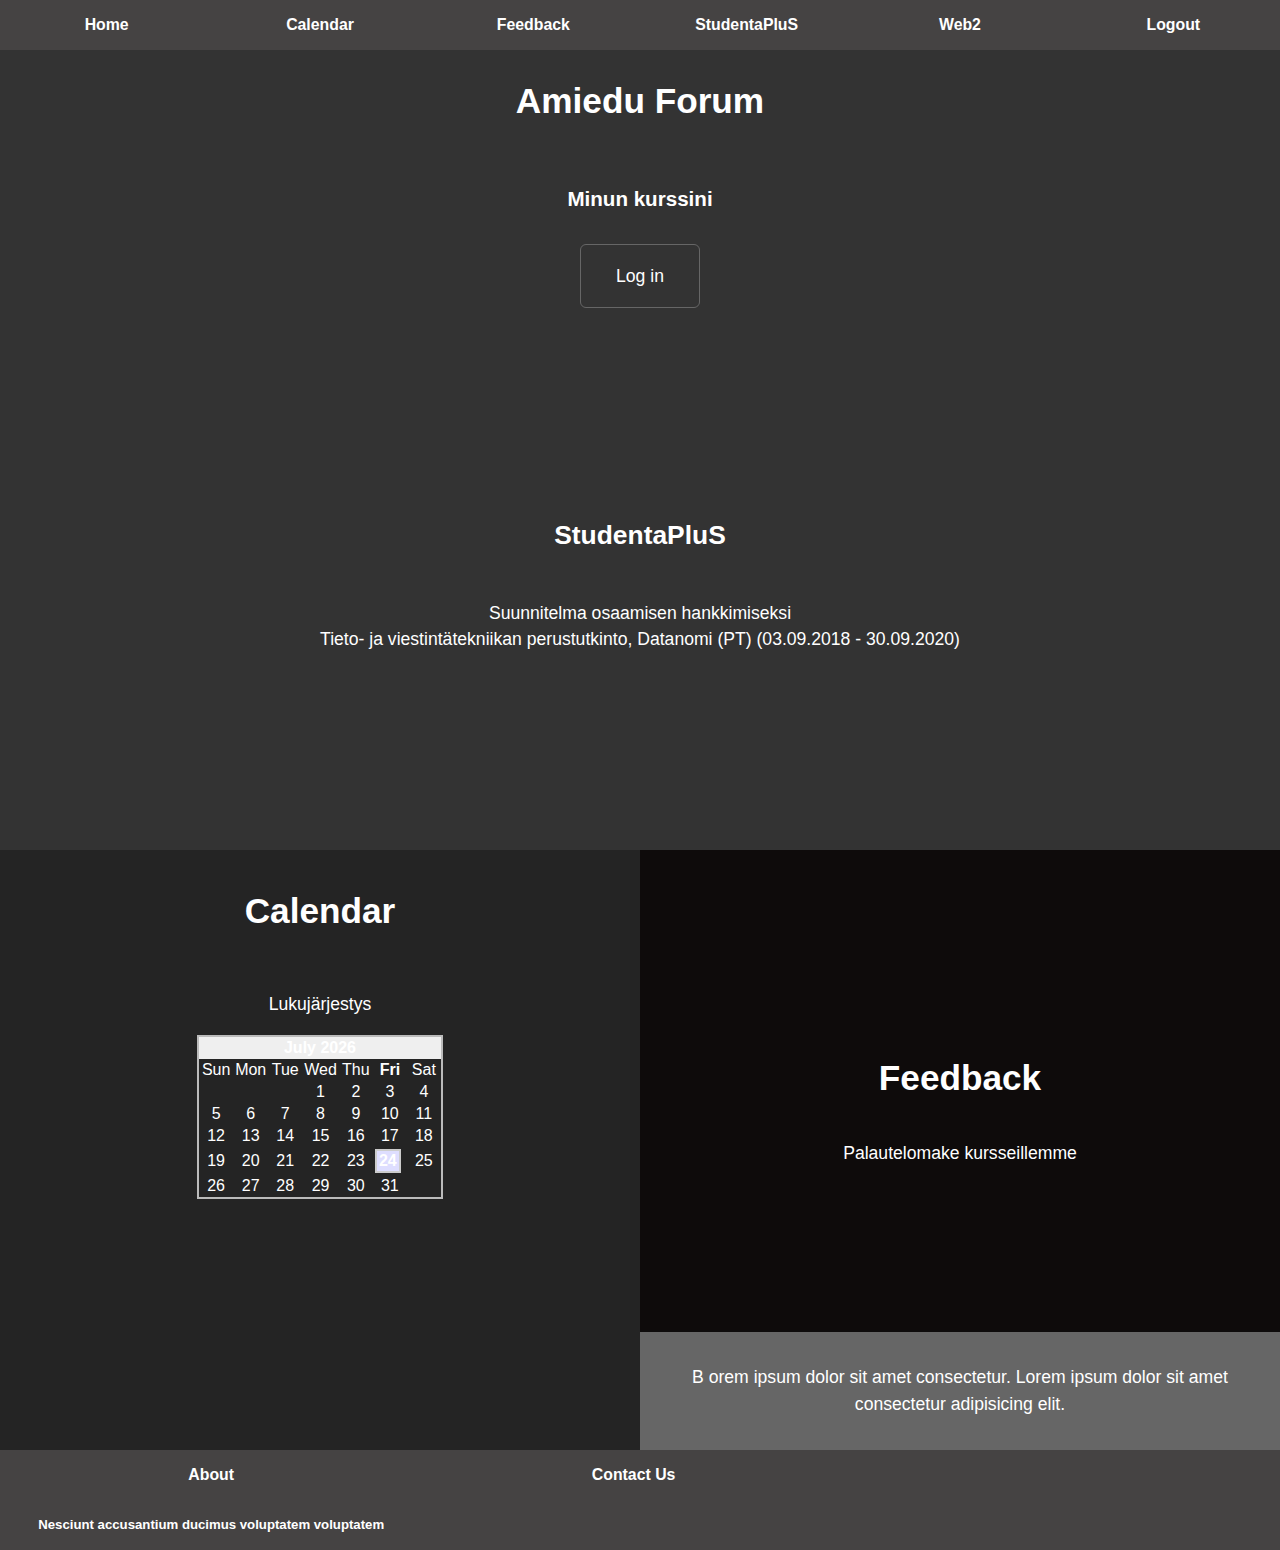
<file: index.html>
<html lang="en">
  <head>
    <meta charset="UTF-8" />
    <meta name="viewport" content="width=device-width, initial-scale=1.0" />
    <meta http-equiv="X-UA-Compatible" content="ie=edge" />
    <link rel="shortcut icon" href="img/amieduXpng.ICO" type="image/x-icon">
    <link rel="stylesheet" href="css/style.css" />
    <title>Amiedu Forum</title>
  </head>
  <body>
    <div id="yla">
      <a href="index.html">Home</a>
      <a href="pages/calender.html">Calendar</a>
      <a href="pages/feedback.html">Feedback</a>
      <a
        href="https://amiedu-plus.solenovo.fi/student/app/skillacquirementplan/"
        >StudentaPluS</a
      >
      <a href="https://www.amiforum.fi/course/view.php?id=5455">Web2</a>
      <a href="login.html">Logout</a>
    </div>

    <header id="hdr" class="grid">
      <div class="bigImage"></div>
      <h1>Amiedu Forum</h1>
      <h3>Minun kurssini</h3>
        
      
      <a href="https://www.amiforum.fi/course/view.php?id=5455" class="btn">
        Log in</a
      >
    </header>

    <main class="main">
      <section>
        <div class="studenta">
          <h2>
            <a
              href="https://amiedu-plus.solenovo.fi/student/app/skillacquirementplan/"
              id="hdr"
            >
              StudentaPluS</a
            >
          </h2>
          <p>
            Suunnitelma osaamisen hankkimiseksi <br>
            Tieto- ja viestintätekniikan perustutkinto, Datanomi (PT) (03.09.2018 - 30.09.2020)
          </p>
        </div>
      </section>
    </main>

    <div class="flexCont">
      <div class="first">
        <div class="bg"></div>
        <h1><a href="pages/calender.html" id="hdr">Calendar</a></h1>
        <p>
          Lukujärjestys
          <center>
            <script language="javascript" type="text/javascript">
            var day_of_week = new Array('Sun','Mon','Tue','Wed','Thu','Fri','Sat');
            var month_of_year = new Array('January','February','March','April','May','June','July','August','September','October','November','December');
            
            //  DECLARE AND INITIALIZE VARIABLES
            var Calendar = new Date();
            
            var year = Calendar.getFullYear();     // Returns year
            var month = Calendar.getMonth();    // Returns month (0-11)
            var today = Calendar.getDate();    // Returns day (1-31)
            var weekday = Calendar.getDay();    // Returns day (1-31)
            
            var DAYS_OF_WEEK = 7;    // "constant" for number of days in a week
            var DAYS_OF_MONTH = 31;    // "constant" for number of days in a month
            var cal;    // Used for printing
            
            Calendar.setDate(1);    // Start the calendar day at '1'
            Calendar.setMonth(month);    // Start the calendar month at now
            
            
            /* VARIABLES FOR FORMATTING
            NOTE: You can format the 'BORDER', 'BGCOLOR', 'CELLPADDING', 'BORDERCOLOR'
                  tags to customize your caledanr's look. */
            
            var TR_start = '<TR>';
            var TR_end = '</TR>';
            var highlight_start = '<TD WIDTH="30"><TABLE CELLSPACING=0 BORDER=1 BGCOLOR=DEDEFF BORDERCOLOR=CCCCCC><TR><TD WIDTH=20><B><CENTER>';
            var highlight_end   = '</CENTER></TD></TR></TABLE></B>';
            var TD_start = '<TD WIDTH="30"><CENTER>';
            var TD_end = '</CENTER></TD>';
            
            /* BEGIN CODE FOR CALENDAR
            NOTE: You can format the 'BORDER', 'BGCOLOR', 'CELLPADDING', 'BORDERCOLOR'
            tags to customize your calendar's look.*/
            
            cal =  '<TABLE BORDER=1 CELLSPACING=0 CELLPADDING=0 BORDERCOLOR=BBBBBB><TR><TD>';
            cal += '<TABLE BORDER=0 CELLSPACING=0 CELLPADDING=2>' + TR_start;
            cal += '<TD COLSPAN="' + DAYS_OF_WEEK + '" BGCOLOR="#EFEFEF"><CENTER><B>';
            cal += month_of_year[month]  + '   ' + year + '</B>' + TD_end + TR_end;
            cal += TR_start;
            
            //   DO NOT EDIT BELOW THIS POINT  //
            
            // LOOPS FOR EACH DAY OF WEEK
            for(index=0; index < DAYS_OF_WEEK; index++)
            {
            
            // BOLD TODAY'S DAY OF WEEK
            if(weekday == index)
            cal += TD_start + '<B>' + day_of_week[index] + '</B>' + TD_end;
            
            // PRINTS DAY
            else
            cal += TD_start + day_of_week[index] + TD_end;
            }
            
            cal += TD_end + TR_end;
            cal += TR_start;
            
            // FILL IN BLANK GAPS UNTIL TODAY'S DAY
            for(index=0; index < Calendar.getDay(); index++)
            cal += TD_start + '  ' + TD_end;
            
            // LOOPS FOR EACH DAY IN CALENDAR
            for(index=0; index < DAYS_OF_MONTH; index++)
            {
            if( Calendar.getDate() > index )
            {
              // RETURNS THE NEXT DAY TO PRINT
              week_day =Calendar.getDay();
            
              // START NEW ROW FOR FIRST DAY OF WEEK
              if(week_day == 0)
              cal += TR_start;
            
              if(week_day != DAYS_OF_WEEK)
              {
            
              // SET VARIABLE INSIDE LOOP FOR INCREMENTING PURPOSES
              var day  = Calendar.getDate();
            
              // HIGHLIGHT TODAY'S DATE
              if( today==Calendar.getDate() )
              cal += highlight_start + day + highlight_end + TD_end;
            
              // PRINTS DAY
              else
              cal += TD_start + day + TD_end;
              }
            
              // END ROW FOR LAST DAY OF WEEK
              if(week_day == DAYS_OF_WEEK)
              cal += TR_end;
              }
            
              // INCREMENTS UNTIL END OF THE MONTH
              Calendar.setDate(Calendar.getDate()+1);
            
            }// end for loop
            
            cal += '</TD></TR></TABLE></TABLE>';
            
            //  PRINT CALENDAR
            document.write(cal);
            
            //  End -->
            </script>
            </center>
            <br/><div style="clear:both"></div><div><a target="_blank" href="http://www.htmlbestcodes.com/"><span style="font-size: 8pt; text-decoration: none"></span></a></div>
        </p>
      </div>

      <div class="second">
        <div class="second-a">
          <h1><a href="pages/feedback.html" id="hdr"> Feedback</a></h1>
          Palautelomake kursseillemme
        </div>
        <div class="second-b">
          B orem ipsum dolor sit amet consectetur. Lorem ipsum dolor sit amet
          consectetur adipisicing elit.
        </div>
      </div>
    </div>
    <div id="ala">
      <a href="#">About <br> <small>Nesciunt accusantium ducimus voluptatem voluptatem</small> 
      </a>
      

      <a href="https://www.taitotalo.fi/contact">Contact Us</a>

      
    </div>
  </body>
</html>
</file>
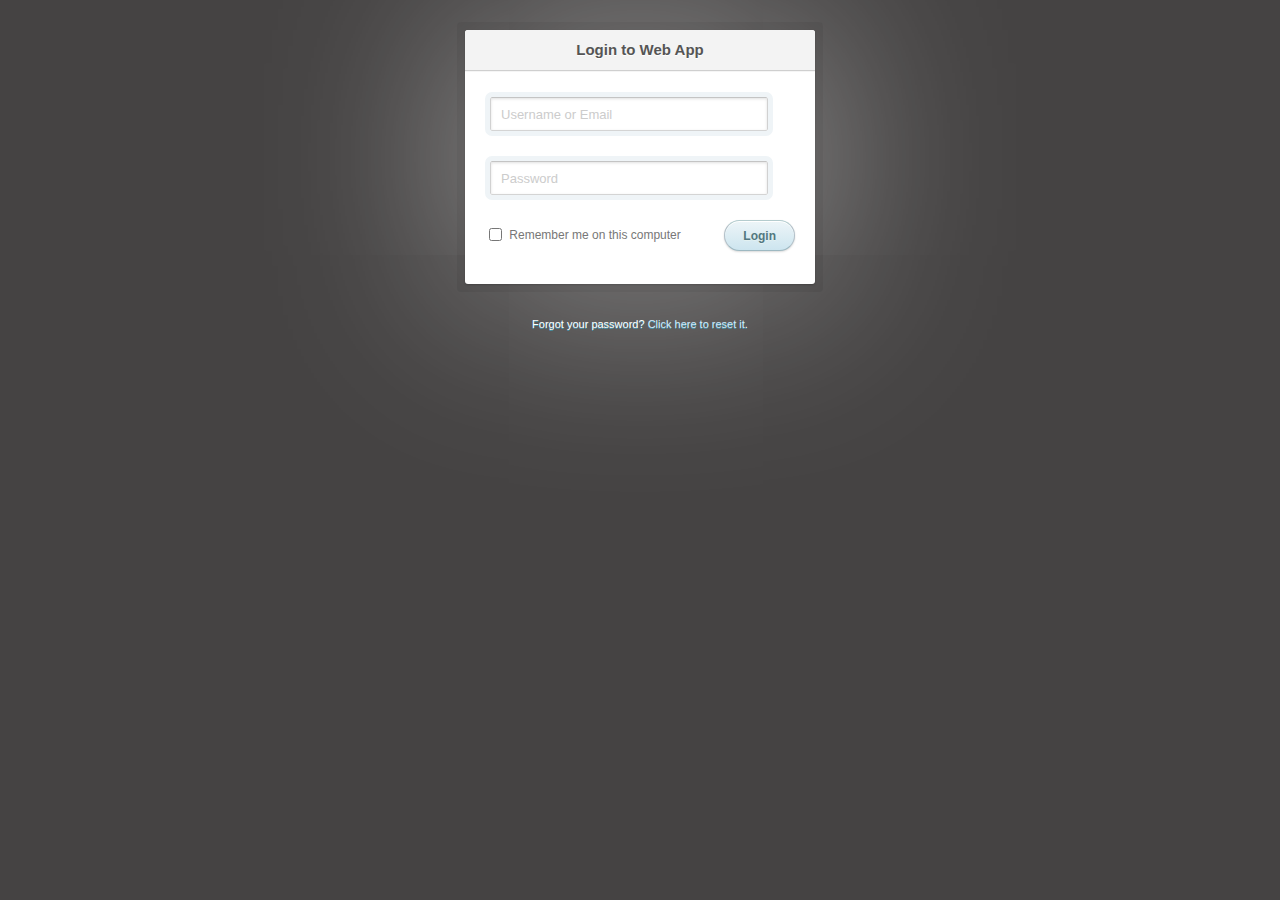
<file: login.html>
<html lang="en">
  <head>
    <meta charset="UTF-8" />
    <meta name="viewport" content="width=device-width, initial-scale=1.0" />
    <meta http-equiv="X-UA-Compatible" content="ie=edge" />
    <link rel="stylesheet" href="loginStyle.css" />
    <title>Login</title>
  </head>
  <body>
    <div class="login">
      <h1>Login to Web App</h1>
      <form method="post" action="">
        <p>
          <input
            type="text"
            name="login"
            value=""
            placeholder="Username or Email"
          />
        </p>
        <p>
          <input
            type="password"
            name="password"
            value=""
            placeholder="Password"
          />
        </p>
        <p class="remember_me">
          <label>
            <input type="checkbox" name="remember_me" id="remember_me" />
            Remember me on this computer
          </label>
        </p>
        <p class="submit">
          <a href="index.html">
            <input type="submit" value="Login" />
          </a>
        </p>
      </form>
    </div>

    <div class="login-help">
      <p>Forgot your password? <a href="#">Click here to reset it</a>.</p>
    </div>
  </body>
</html>
</file>
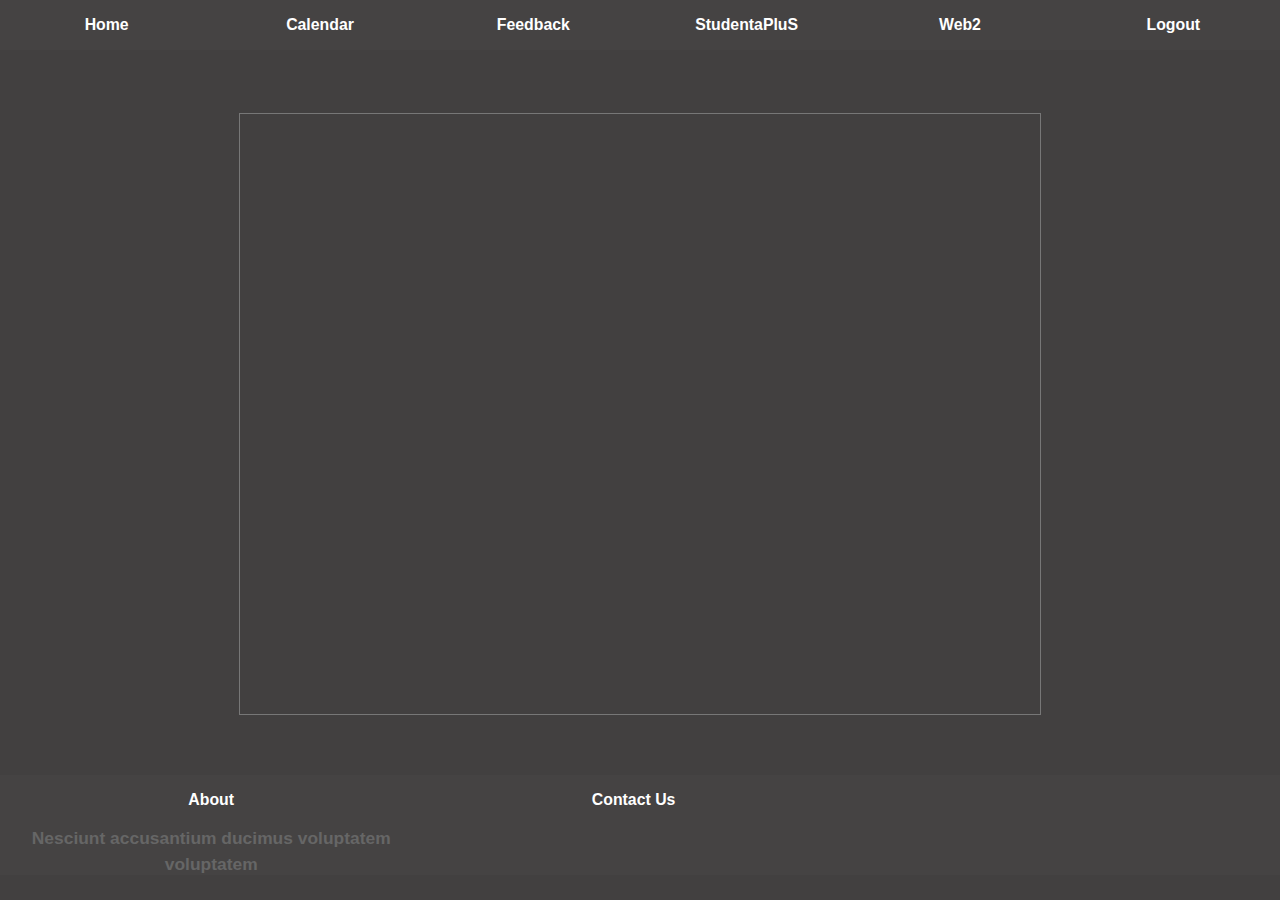
<file: pages/calender.html>
<html lang="en">
  <head>
    <meta charset="UTF-8" />
    <meta name="viewport" content="width=device-width, initial-scale=1.0" />
    <meta http-equiv="X-UA-Compatible" content="ie=edge" />
    <link
      rel="shortcut icon"
      href="../img/amieduXpng.ICO"
      type="image/x-icon"
    />
    <link rel="stylesheet" href="pages.css" />
    <title>calendar</title>
  </head>

  <body>
    <br />
    <br />
    <div id="yla">
      <a href="../index.html">Home</a>
      <a href="calender.html">Calendar</a>
      <a href="feedback.html">Feedback</a>
      <a
        href="https://amiedu-plus.solenovo.fi/student/app/skillacquirementplan/"
        >StudentaPluS</a
      >
      <a href="https://www.amiforum.fi/course/view.php?id=5455">Web2</a>
      <a href="../login.html">Logout</a>
    </div>
    <div class="CalBox">
      <iframe
        src="https://calendar.google.com/calendar/embed?height=600&amp;wkst=1&amp;bgcolor=%23616161&amp;ctz=Europe%2FHelsinki&amp;src=c2FsZWVtZ2hhbmVtQGdtYWlsLmNvbQ&amp;src=ZmkuZmlubmlzaCNob2xpZGF5QGdyb3VwLnYuY2FsZW5kYXIuZ29vZ2xlLmNvbQ&amp;src=Y3A0MDZvZXBlb29rOWYxM2wwMHRsZ21tajFlMWVsZzlAaW1wb3J0LmNhbGVuZGFyLmdvb2dsZS5jb20&amp;color=%233366CC&amp;color=%231F753C&amp;color=%236633CC&amp;showTitle=0"
        style="border:solid 1px #777"
        width="800"
        height="600"
        frameborder="0"
        scrolling="no"
      ></iframe>
    </div>
    <div id="ala">
      <a href="#"
        >About <br />
        <p>Nesciunt accusantium ducimus voluptatem voluptatem</p>
      </a>

      <a href="https://www.taitotalo.fi/contact">Contact Us</a>
    </div>
  </body>
</html>
</file>
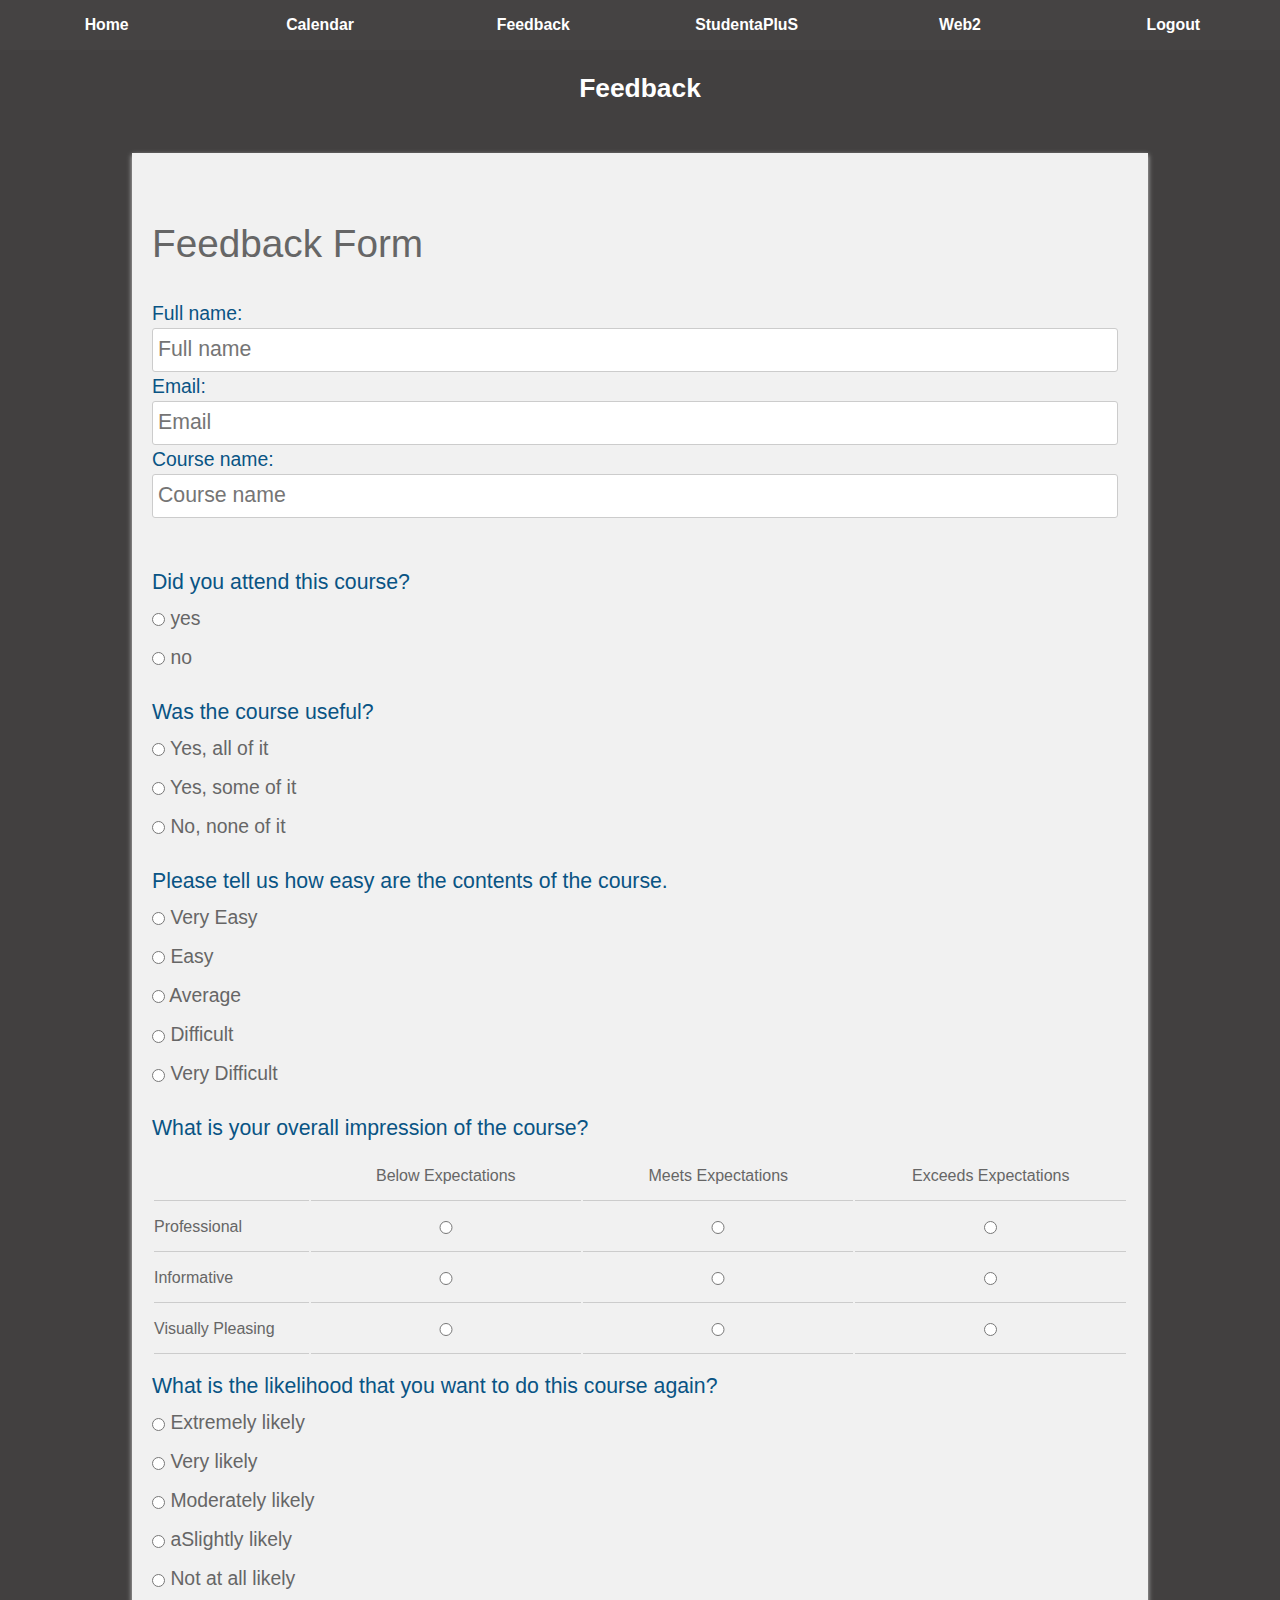
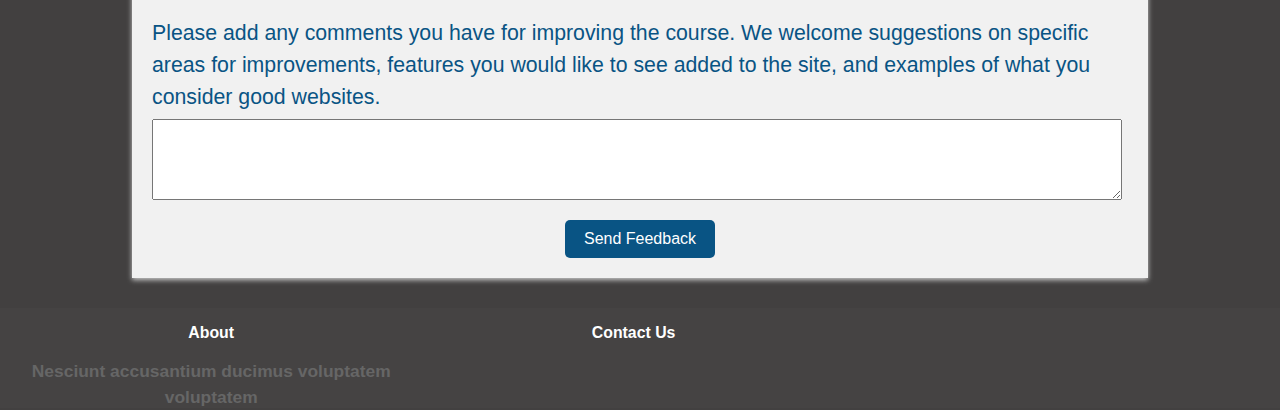
<file: pages/feedback.html>
<html lang="en">
  <head>
    <meta charset="UTF-8" />
    <meta name="viewport" content="width=device-width, initial-scale=1.0" />
    <meta http-equiv="X-UA-Compatible" content="ie=edge" />
    <link rel="shortcut icon" href="../img/amieduXpng.ICO" type="image/x-icon">
    <link rel="stylesheet" href="pages.css" />
    <title>Feedback</title>
  </head>

  <body>
    <br />
    <br />
    <div id="yla">
      <a href="../index.html">Home</a>
      <a href="calender.html">Calendar</a>
      <a href="feedback.html">Feedback</a>
      <a
        href="https://amiedu-plus.solenovo.fi/student/app/skillacquirementplan/"
        >StudentaPluS</a
      >
      <a href="https://www.amiforum.fi/course/view.php?id=5455">Web2</a>
      <a href="../login.html">Logout</a>
    </div>
    <h2>Feedback</h2>
    <div class="testbox">
      <form action="contactform.php" method="POST">
        <h1>Feedback Form</h1>
        <div class="question" id="CFL">
          Full name:
          <input type="text" name="fname" placeholder="Full name" /><br />
          Email:
          <input type="text" name="Email" placeholder="Email" /><br />
          Course name:<input
            type="text"
            name="Cname"
            placeholder="Course name"
          /><br /><br />
        </div>

        <p class="question">Did you attend this course?</p>
        <div class="question-answer">
          <label><input type="radio" value="none" name="visited" /> yes</label>
          <label><input type="radio" value="none" name="visited" /> no</label>
        </div>
        <!-- <p class="question">Did you attend this course?</p>
            <textarea rows="5"></textarea>-->
        <p class="question">Was the course useful?</p>
        <div class="question-answer">
          <label
            ><input type="radio" value="none" name="needed" /> Yes, all of
            it</label
          >
          <label
            ><input type="radio" value="none" name="needed" /> Yes, some of
            it</label
          >
          <label
            ><input type="radio" value="none" name="needed" /> No, none of
            it</label
          >
        </div>
        <!--  <p class="question">If you did not find any or all of what you needed, please tell us what information you were looking for.</p>
            <textarea rows="5"></textarea>-->
        <p class="question">
          Please tell us how easy are the contents of the course.
        </p>
        <div class="question-answer">
          <label
            ><input type="radio" value="none" name="easy" /> Very Easy</label
          >
          <label><input type="radio" value="none" name="easy" /> Easy</label>
          <label><input type="radio" value="none" name="easy" /> Average</label>
          <label
            ><input type="radio" value="none" name="easy" /> Difficult</label
          >
          <label
            ><input type="radio" value="none" name="easy" /> Very
            Difficult</label
          >
        </div>
        <p class="question">What is your overall impression of the course?</p>
        <table>
          <tr>
            <th class="first-col"></th>
            <th>Below Expectations</th>
            <th>Meets Expectations</th>
            <th>Exceeds Expectations</th>
          </tr>
          <tr>
            <td class="first-col">Professional</td>
            <td><input type="radio" value="none" name="professional" /></td>
            <td><input type="radio" value="none" name="professional" /></td>
            <td><input type="radio" value="none" name="professional" /></td>
          </tr>
          <tr>
            <td class="first-col">Informative</td>
            <td><input type="radio" value="none" name="Informative" /></td>
            <td><input type="radio" value="none" name="Informative" /></td>
            <td><input type="radio" value="none" name="Informative" /></td>
          </tr>
          <tr>
            <td class="first-col">Visually Pleasing</td>
            <td><input type="radio" value="none" name="Visually" /></td>
            <td><input type="radio" value="none" name="Visually" /></td>
            <td><input type="radio" value="none" name="Visually" /></td>
          </tr>
        </table>

        <p class="question">
          What is the likelihood that you want to do this course again?
        </p>
        <div class="question-answer">
          <label
            ><input type="radio" value="none" name="likelihood" /> Extremely
            likely</label
          >
          <label
            ><input type="radio" value="none" name="likelihood" /> Very
            likely</label
          >
          <label
            ><input type="radio" value="none" name="likelihood" /> Moderately
            likely</label
          >
          <label
            ><input type="radio" value="none" name="likelihood" /> aSlightly
            likely</label
          >
          <label
            ><input type="radio" value="none" name="likelihood" /> Not at all
            likely</label
          >
        </div>
        <p class="question">
          Please add any comments you have for improving the course. We welcome
          suggestions on specific areas for improvements, features you would
          like to see added to the site, and examples of what you consider good
          websites.
        </p>
        <textarea rows="5"></textarea>
        <div class="btn-block">
          <button type="submit" href="/">Send Feedback</button>
        </div>
      </form>
    </div>
    <div id="ala">
      <a href="#"
        >About <br />
        <p>Nesciunt accusantium ducimus voluptatem voluptatem</p>
      </a>

      <a href="https://www.taitotalo.fi/contact">Contact Us</a>
    </div>
  </body>
</html>
</file>
<file: css/style.css>
body {
  margin: 0;
  font-family: Arial, Helvetica, sans-serif;
  background: #333;
  color: #fff;
  font-size: 1.1em;
  line-height: 1.5;
  text-align: center;
}
#yla {
  height: 50px;
  background-color: #454343;
  position: fixed;
  top: 0;
  width: 100vw;
  z-index: 100;
  display: flex;
}
#yla a {
  color: #fff;
  text-decoration: none;
  font-size: 90%;
  font-weight: bold;
  display: block;
  width: 33%;
  line-height: 50px;
  text-align: center;
}
h1,
h2 {
  padding: 1em 0;
  margin: 0;
}

#hdr {
  padding-top: 40px;
  text-decoration: none;
}

.btn {
  display: inline-block;
  background: #333333;
  color: #fff;
  border: #fff;
  text-decoration: none;
  padding: 1em 2em;
  border: 1px solid #666666;
  margin: 0.5em 0;
  border-radius: 6px;
}
.btn:hover {
  background: #eaeaea;
  color: #333333;
}

#hdr {
  min-height: 450px;
  color: #fff;
  text-align: center;
}
.studenta {
  background-image: url("https://images.pexels.com/photos/2387533/pexels-photo-2387533.jpeg?auto=compress&cs=tinysrgb&dpr=2&h=650&w=940");
  height: 40%;
}
#hdr .bigImage {
  background-image: url("https://images.pexels.com/photos/442574/pexels-photo-442574.jpeg?auto=compress&cs=tinysrgb&dpr=2&h=650&w=940");
  position: absolute;
  background-position: center;
  background-repeat: no-repeat;
  background-size: cover;
  width: 100%;
  height: 450px;
  z-index: -1;
  opacity: 0.4;
}
.flexCont {
  width: 100%;
  height: 600px;
  display: flex;
}
.first {
  background-color: #242424;
  position: relative;
  flex: 1;

  z-index: 1;
}
.first .bg {
  background: url("https://images.pexels.com/photos/207732/pexels-photo-207732.jpeg?auto=compress&cs=tinysrgb&dpr=2&h=650&w=940")
    center center;
  opacity: 0.4;
  position: absolute;
  z-index: -1;
  width: 100%;
  height: 100%;
}
.first .p {
  padding-top: 25%;
}

.second {
  background-color: rgb(25, 29, 29);
  flex: 1;
  display: flex;
  flex-direction: column;
}
.second-a {
  background: url("https://images.pexels.com/photos/132340/pexels-photo-132340.jpeg?auto=compress&cs=tinysrgb&dpr=2&h=650&w=940");

  background-position: center;
  background-repeat: no-repeat;
  background-size: cover;
  background-color: #0e0b0b;
  flex: 1;
  padding: 26% 10px;
}
.second-b {
  background-color: #666666;
  flex: 1;

  padding: 5% 10px;
}
#ala {
  height: 100px;
  background-color: #454343;
  position: relative;
  bottom: 0;
  width: 100vw;
  z-index: 100;
  display: flex;
}
#ala a {
  color: #fff;
  text-decoration: none;
  font-size: 90%;
  font-weight: bold;
  display: block;
  width: 33%;
  line-height: 50px;
  text-align: center;
}
</file>
<file: loginStyle.css>
body {
  font: 13px/20px "Lucida Grande", Tahoma, Verdana, sans-serif;
  color: #404040;
  background: #454343;
}

.login {
  position: relative;
  margin: 30px auto;
  padding: 20px 20px 20px;
  width: 310px;
  background: white;
  border-radius: 3px;
  -webkit-box-shadow: 0 0 200px rgba(255, 255, 255, 0.5),
    0 1px 2px rgba(0, 0, 0, 0.3);
  box-shadow: 0 0 200px rgba(255, 255, 255, 0.5), 0 1px 2px rgba(0, 0, 0, 0.3);
}

.login:before {
  content: "";
  position: absolute;
  top: -8px;
  right: -8px;
  bottom: -8px;
  left: -8px;
  z-index: -1;
  background: rgba(0, 0, 0, 0.08);
  border-radius: 4px;
}

.login h1 {
  margin: -20px -20px 21px;
  line-height: 40px;
  font-size: 15px;
  font-weight: bold;
  color: #555;
  text-align: center;
  text-shadow: 0 1px white;
  background: #f3f3f3;
  border-bottom: 1px solid #cfcfcf;
  border-radius: 3px 3px 0 0;
  background-image: -webkit-linear-gradient(top, whiteffd, #eef2f5);
  background-image: -moz-linear-gradient(top, whiteffd, #eef2f5);
  background-image: -o-linear-gradient(top, whiteffd, #eef2f5);
  background-image: linear-gradient(to bottom, whiteffd, #eef2f5);
  -webkit-box-shadow: 0 1px whitesmoke;
  box-shadow: 0 1px whitesmoke;
}

.login p {
  margin: 20px 0 0;
}

.login p:first-child {
  margin-top: 0;
}

.login input[type="text"],
.login input[type="password"] {
  width: 278px;
}

.login p.remember_me {
  float: left;
  line-height: 31px;
}

.login p.remember_me label {
  font-size: 12px;
  color: #777;
  cursor: pointer;
}

.login p.remember_me input {
  position: relative;
  bottom: 1px;
  margin-right: 4px;
  vertical-align: middle;
}

.login p.submit {
  text-align: right;
}

.login-help {
  margin: 20px 0;
  font-size: 11px;
  color: white;
  text-align: center;
  text-shadow: 0 1px #2a85a1;
}

.login-help a {
  color: #cce7fa;
  text-decoration: none;
}

.login-help a:hover {
  text-decoration: underline;
}

:-moz-placeholder {
  color: #c9c9c9 !important;
  font-size: 13px;
}

::-webkit-input-placeholder {
  color: #ccc;
  font-size: 13px;
}

input {
  font-family: "Lucida Grande", Tahoma, Verdana, sans-serif;
  font-size: 14px;
}

input[type="text"],
input[type="password"] {
  margin: 5px;
  padding: 0 10px;
  width: 200px;
  height: 34px;
  color: #404040;
  background: white;
  border: 1px solid;
  border-color: #c4c4c4 #d1d1d1 #d4d4d4;
  border-radius: 2px;
  outline: 5px solid #eff4f7;
  -moz-outline-radius: 3px;
  -webkit-box-shadow: inset 0 1px 3px rgba(0, 0, 0, 0.12);
  box-shadow: inset 0 1px 3px rgba(0, 0, 0, 0.12);
}

input[type="text"]:focus,
input[type="password"]:focus {
  border-color: #7dc9e2;
  outline-color: #dceefc;
  outline-offset: 0;
}

input[type="submit"] {
  padding: 0 18px;
  height: 29px;
  font-size: 12px;
  font-weight: bold;
  color: #527881;
  text-shadow: 0 1px #e3f1f1;
  background: #cde5ef;
  border: 1px solid;
  border-color: #b4ccce #b3c0c8 #9eb9c2;
  border-radius: 16px;
  outline: 0;
  -webkit-box-sizing: content-box;
  -moz-box-sizing: content-box;
  box-sizing: content-box;
  background-image: -webkit-linear-gradient(top, #edf5f8, #cde5ef);
  background-image: -moz-linear-gradient(top, #edf5f8, #cde5ef);
  background-image: -o-linear-gradient(top, #edf5f8, #cde5ef);
  background-image: linear-gradient(to bottom, #edf5f8, #cde5ef);
  -webkit-box-shadow: inset 0 1px white, 0 1px 2px rgba(0, 0, 0, 0.15);
  box-shadow: inset 0 1px white, 0 1px 2px rgba(0, 0, 0, 0.15);
}

input[type="submit"]:active {
  background: #cde5ef;
  border-color: #9eb9c2 #b3c0c8 #b4ccce;
  -webkit-box-shadow: inset 0 0 3px rgba(0, 0, 0, 0.2);
  box-shadow: inset 0 0 3px rgba(0, 0, 0, 0.2);
}

.lt-ie9 input[type="text"],
.lt-ie9 input[type="password"] {
  line-height: 34px;
}
</file>
<file: pages/pages.css>
html,
body {
  background: url("https://images.pexels.com/photos/1557251/pexels-photo-1557251.jpeg?auto=compress&cs=tinysrgb&dpr=2&h=650&w=940https://images.pexels.com/photos/1557251/pexels-photo-1557251.jpeg?auto=compress&cs=tinysrgb&dpr=2&h=650&w=940");
  min-height: 100%;
  background-color: rgb(66, 64, 64);
}
body,
form,
input,
p {
  font-family: Arial, Helvetica, sans-serif;
  padding: 0;
  margin: 0;
  outline: none;
  font-size: 1.1em;

  color: #666;
  line-height: 1.5em;
}
#yla {
  height: 50px;
  background-color: #454343;
  position: fixed;
  top: 0;
  width: 100vw;
  z-index: 100;
  display: flex;
}
#yla a {
  color: #fff;
  text-decoration: none;
  font-size: 90%;
  font-weight: bold;
  display: block;
  width: 33%;
  line-height: 50px;
  text-align: center;
}
h1 {
  font-weight: 400;
}
.testbox {
  display: flex;
  justify-content: center;
  align-items: center;
  height: inherit;
  padding: 30px;
}
form {
  width: 80%;
  padding: 20px;
  background: rgb(241, 241, 241);
  box-shadow: 0 2px 5px #ccc;
  padding-top: 50px;
}
input {
  width: calc(100% - 10px);
  padding: 5px;

  border: 1px solid #ccc;
  border-radius: 3px;
  vertical-align: middle;
}
input:hover,
textarea:hover {
  outline: none;
  border: 1px solid #095484;
}
th,
td {
  width: 28%;
  padding: 15px 0;
  border-bottom: 1px solid #ccc;
  text-align: center;
  vertical-align: unset;
  line-height: 18px;
  font-weight: 400;
  word-break: break-all;
}
.first-col {
  width: 16%;
  text-align: left;
}
textarea:hover {
  outline: none;
  border: 1px solid #1c87c9;
}
table {
  width: 100%;
}
textarea {
  width: calc(100% - 6px);
}
.question {
  padding: 15px 0 5px;
  color: #095484;
}
.question-answer label {
  display: block;
  padding: 0 20px 10px 0;
}
.question-answer input {
  width: auto;
}
.btn-block {
  margin-top: 20px;
  text-align: center;
}
button {
  width: 150px;
  padding: 10px;
  border: none;
  -webkit-border-radius: 5px;
  -moz-border-radius: 5px;
  border-radius: 5px;
  background-color: #095484;
  font-size: 16px;
  color: #fff;
  cursor: pointer;
}
button:hover {
  background-color: #0666a3;
}
@media (min-width: 568px) {
  th,
  td {
    word-break: keep-all;
  }
}

.CalBox {
  display: flex;
  justify-content: center;
  align-items: center;
  height: inherit;
  padding: 60px;
}
#ala {
  height: 100px;
  background-color: #454343;
  position: relative;
  bottom: 0;
  width: 100vw;
  z-index: 100;
  display: flex;
}
#ala a {
  color: #fff;
  text-decoration: none;
  font-size: 90%;
  font-weight: bold;
  display: block;
  width: 33%;
  line-height: 50px;
  text-align: center;
}
h2 {
  text-align: center;
  color: white;
}
</file>
